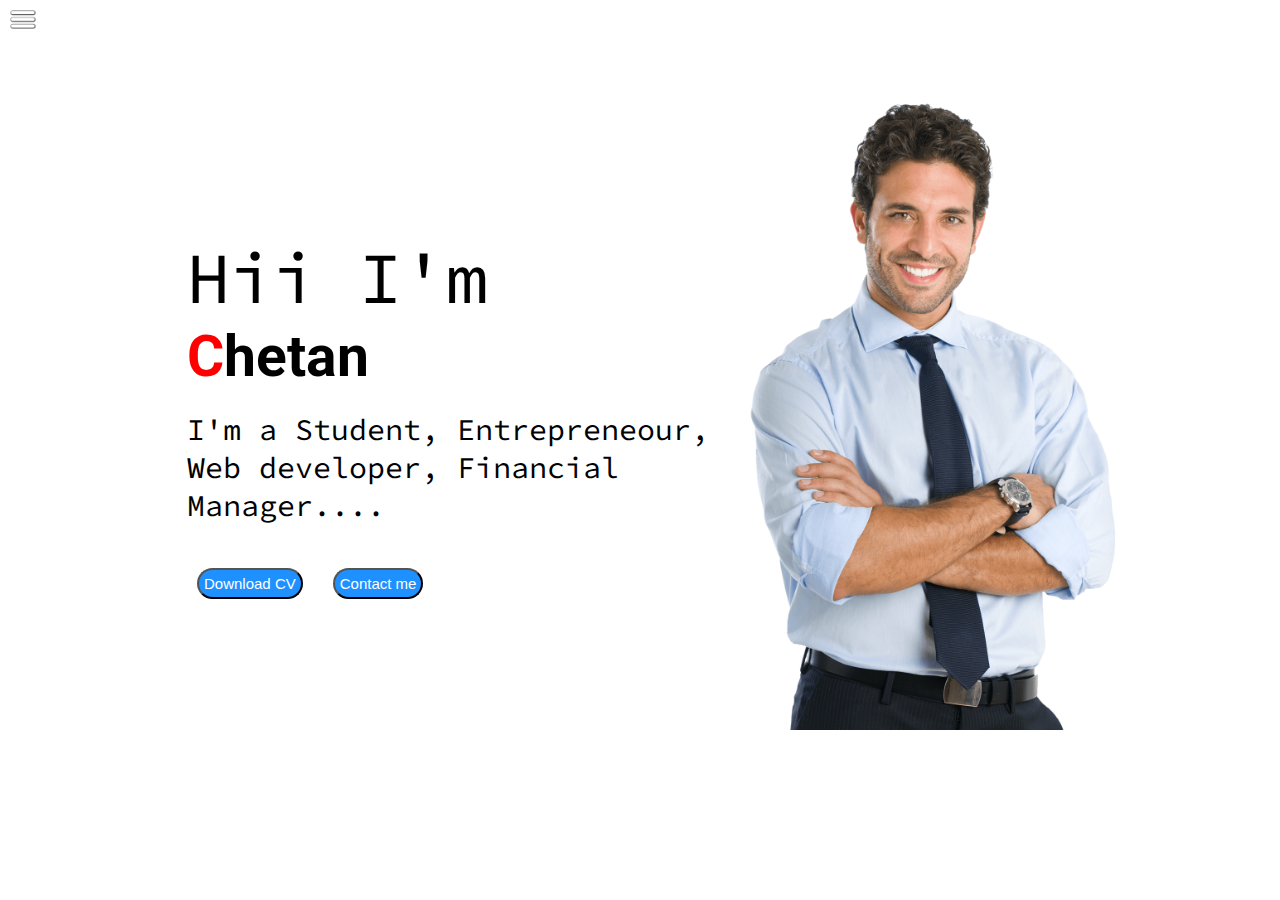
<file: index.html>
<!DOCTYPE html>
<html lang="en">

<head>
    <meta charset="UTF-8">
    <meta http-equiv="X-UA-Compatible" content="IE=edge">
    <meta name="viewport" content="width=device-width, initial-scale=1.0">
    <title>Chetan</title>
    <link rel="stylesheet" href="style.css">
</head>

<body>
    <div class="container">
        <div class="sidebar sidebargo">
            <h1 class="pad"><span>C</span>hetan</h1>
            <nav>
                <ul>
                    <li><a href="/">Home</a></li>
                    <li><a href="/About.html">My Intro</a></li>
                    <li><a href="/Services.html">Services</a></li>
                    <li><a href="/CV.html">CV</a></li>
                    <li><a href="/Blog.html">Blog</a></li>
                    <li><a href="/Contact.html" target="_blank">Contact</a></li>
                </ul>
            </nav>
        </div>
        <div class="main">
            <div class="hamburger">
                <img src="/ham1.png" alt="not found" class="ham" width="26">
                <img src="/cross1.png" alt="not found" class="cross" width="23">
            </div>
            <div class="infocontainer">
                <div class="devinfo">
                    <div class="hello">Hii I'm</div>
                    <div class="name"><span>C</span>hetan</div>
                    <br>
                    <div class="About">I'm a Student, Entrepreneour, Web developer, Financial Manager....</div>
                    <br>
                    <div class="btn">
                        <a href="/cv.txt" target="_blank"><button>Download CV</button></a>
                        <a href="/Contact.html" target="_blank"><button>Contact me</button></a>
                    </div>
                </div>
                <div class="devpic"><img src="/dev.png" alt="img of dev">

                </div>


            </div>
        </div>
    </div>
    <script src="script.js"></script>

</body>

</html>
</file>
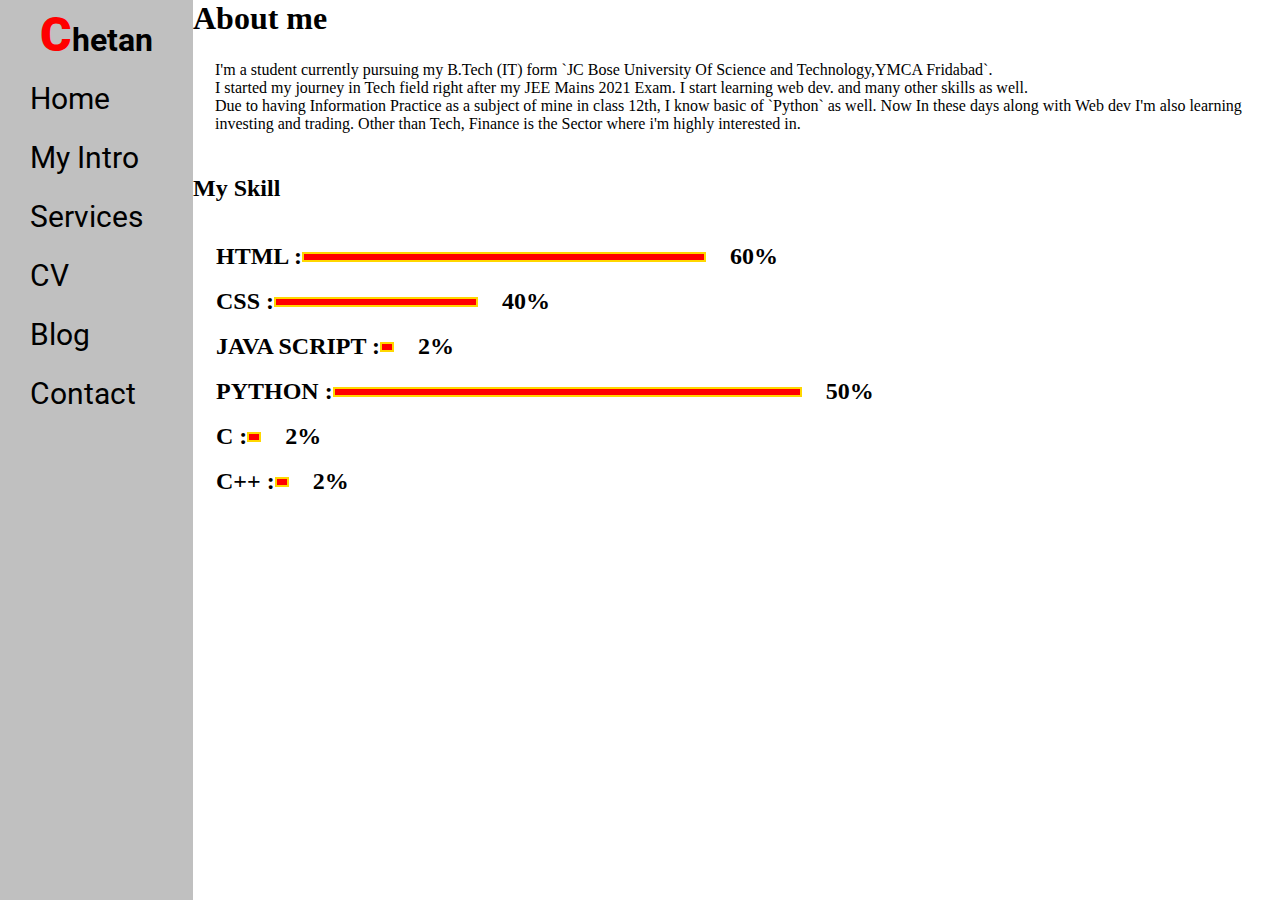
<file: About.html>
<!DOCTYPE html>
<html lang="en">

<head>
    <meta charset="UTF-8">
    <meta http-equiv="X-UA-Compatible" content="IE=edge">
    <meta name="viewport" content="width=device-width, initial-scale=1.0">
    <title>Chetan</title>
    <link rel="stylesheet" href="style.css">
</head>

<body>
    <div class="container">
        <div class="sidebar">
            <h1 class="pad"><span>C</span>hetan</h1>
            <nav>
                <ul>
                    <li><a href="/">Home</a></li>
                    <li><a href="/About.html">My Intro</a></li>
                    <li><a href="/Services.html">Services</a></li>
                    <li><a href="/CV.html">CV</a></li>
                    <li><a href="/Blog.html">Blog</a></li>
                    <li><a href="/Contact.html" target="_blank">Contact</a></li>
                </ul>
            </nav>
        </div>
        <div class="main">
            <h1>About me</h1>
            <p>I'm a student currently pursuing my B.Tech (IT) form `JC Bose University Of Science and Technology,YMCA Fridabad`. <br>
                I started my journey in Tech field right after my JEE Mains 2021 Exam. I start learning web dev. and many other skills as well. <br>
                Due to having Information Practice as a subject of mine in class 12th, I know basic of `Python` as well. 
                Now In these days along with Web dev I'm also learning investing and trading.
                Other than Tech, Finance is the Sector where i'm highly interested in.</p>
                <br>
            <h2>My Skill</h2>
            <br>
            <div class="skillcontainer">
                <div class="skillitem">
                HTML : <div class="skill bg100"></div>&nbsp; &nbsp; 60%</div>
                <br>
                <div class="skillitem">
                CSS  : <div class="skill bg50"></div>&nbsp; &nbsp; 40%</div>
                <br>
                <div class="skillitem">
                JAVA SCRIPT : <div class="skill bg2"></div> &nbsp; &nbsp; 2%</div>
                <br>
                <div class="skillitem">
                PYTHON : <div class="skill bg70"></div>&nbsp; &nbsp; 50%</div>
                <br>
                <div class="skillitem">
                C : <div class="skill bg2"></div>&nbsp; &nbsp; 2%</div>
                <br>
                <div class="skillitem">
                C++ : <div class="skill bg2"></div>&nbsp; &nbsp; 2%</div>
                <br>

            </div>


        </div>


    </div>
    </div>
    </div>

</body>

</html>
</file>
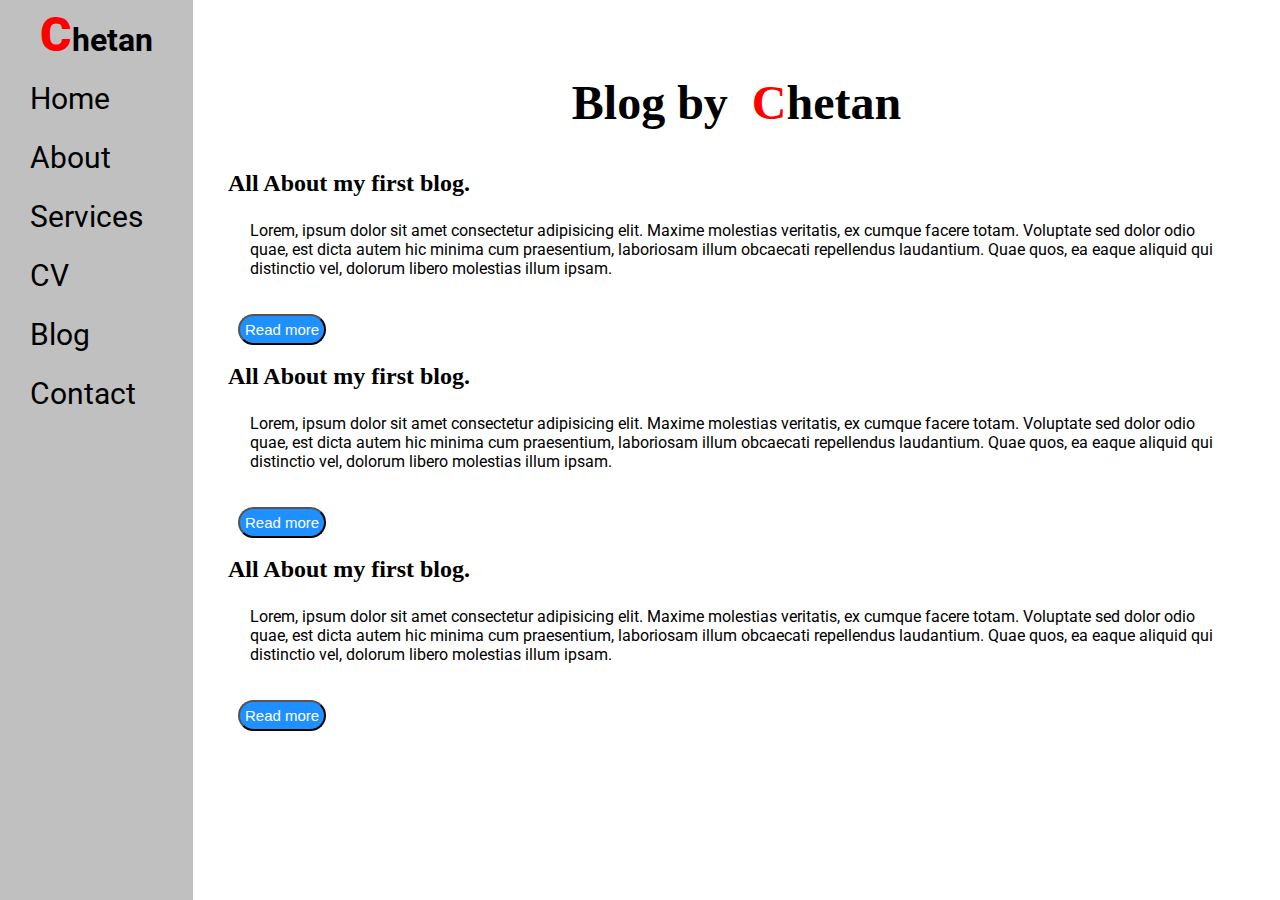
<file: Blog.html>
<!DOCTYPE html>
<html lang="en">

<head>
    <meta charset="UTF-8">
    <meta http-equiv="X-UA-Compatible" content="IE=edge">
    <meta name="viewport" content="width=device-width, initial-scale=1.0">
    <title>Chetan</title>
    <link rel="stylesheet" href="style.css">
</head>

<body>
    <div class="container">
        <div class="sidebar">
            <h1 class="pad"><span>C</span>hetan</h1>
            <nav>
                <ul>
                    <li><a href="/">Home</a></li>
                    <li><a href="/About.html">About</a></li>
                    <li><a href="/Services.html">Services</a></li>
                    <li><a href="/CV.html">CV</a></li>
                    <li><a href="/Blog.html">Blog</a></li>
                    <li><a href="/Contact.html" target="_blank">Contact</a></li>
                </ul>
            </nav>
        </div>
        <div class="main">
            <div class="blogcontainer">
                <h1 class="pad">Blog by &nbsp;<span>C</span>hetan</h1>
                <div class="blogitem">
                    <h2>All About my first blog.</h2>
                    <p>Lorem, ipsum dolor sit amet consectetur adipisicing elit. Maxime molestias veritatis, ex cumque
                        facere totam. Voluptate sed dolor odio quae, est dicta autem hic minima cum praesentium,
                        laboriosam illum obcaecati repellendus laudantium. Quae quos, ea eaque aliquid qui distinctio
                        vel, dolorum libero molestias illum ipsam.</p>
                    <div class="btn"><button>Read more</button></div> <br>


                    <h2>All About my first blog.</h2>
                    <p>Lorem, ipsum dolor sit amet consectetur adipisicing elit. Maxime molestias veritatis, ex cumque
                        facere totam. Voluptate sed dolor odio quae, est dicta autem hic minima cum praesentium,
                        laboriosam illum obcaecati repellendus laudantium. Quae quos, ea eaque aliquid qui distinctio
                        vel, dolorum libero molestias illum ipsam.</p>
                    <div class="btn"><button>Read more</button></div> <br>

                    <h2>All About my first blog.</h2>
                    <p>Lorem, ipsum dolor sit amet consectetur adipisicing elit. Maxime molestias veritatis, ex cumque
                        facere totam. Voluptate sed dolor odio quae, est dicta autem hic minima cum praesentium,
                        laboriosam illum obcaecati repellendus laudantium. Quae quos, ea eaque aliquid qui distinctio
                        vel, dolorum libero molestias illum ipsam.</p>
                    <div class="btn"><button>Read more</button></div> <br>
 <br>
                </div>

            </div>
        </div>
    </div>

</body>

</html>
</file>
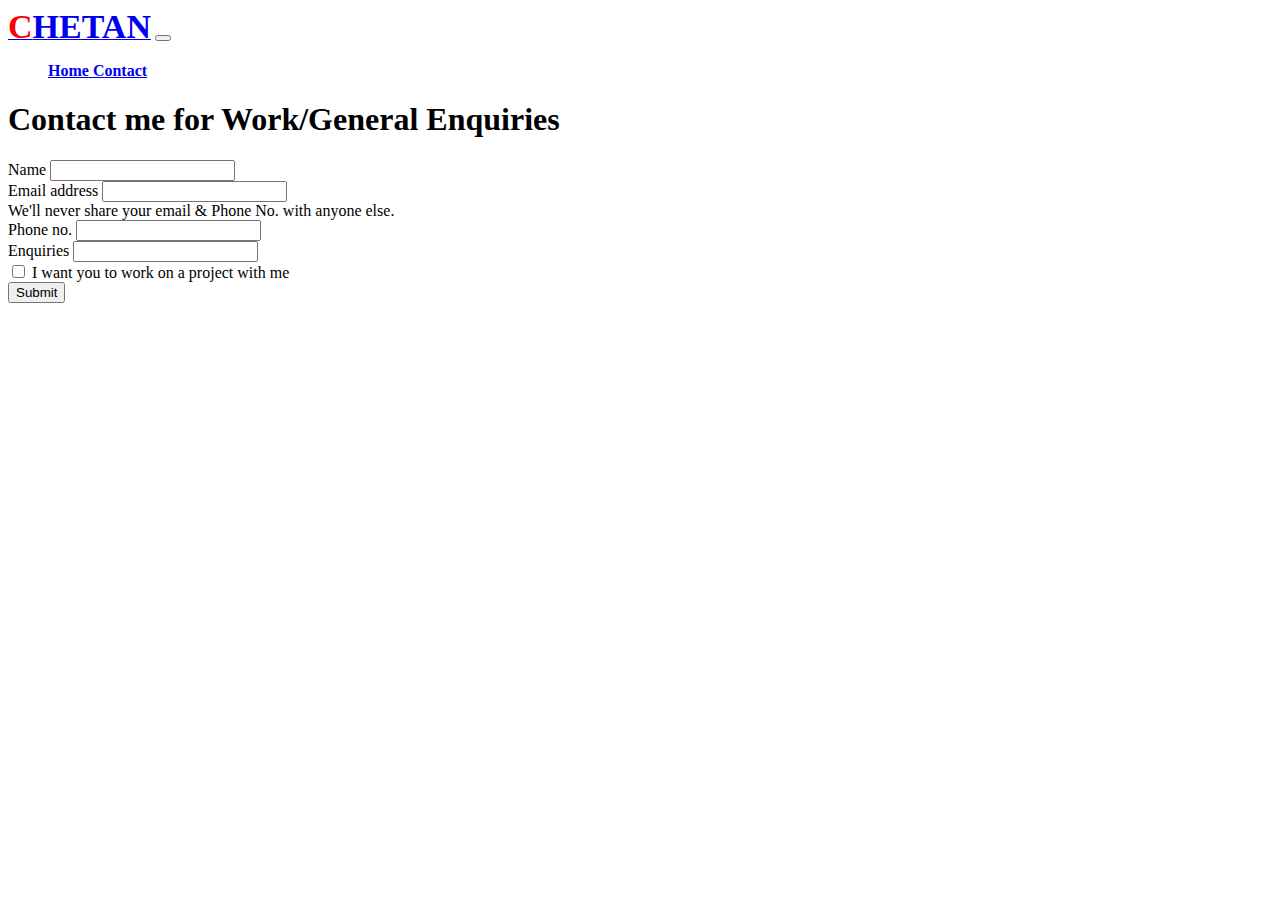
<file: Contact.html>
<!DOCTYPE html>
<html lang="en">

<head>
    <meta charset="UTF-8">
    <meta http-equiv="X-UA-Compatible" content="IE=edge">
    <meta name="viewport" content="width=device-width, initial-scale=1.0">
    <link href="https://cdn.jsdelivr.net/npm/bootstrap@5.1.3/dist/css/bootstrap.min.css" rel="stylesheet" integrity="sha384-1BmE4kWBq78iYhFldvKuhfTAU6auU8tT94WrHftjDbrCEXSU1oBoqyl2QvZ6jIW3" crossorigin="anonymous">
    <title>Chetan</title>
    <!-- <link rel="stylesheet" href="style.css"> -->
    <style>
        .red {
            color: red;
            /* font-size: 34px;
            font-weight: 700; */
        }
        .bold{
            font-size: 34px;
            font-weight: 700;
        }      
    </style>
</head>

<body>
    <div class="container">
        <div class="sidebar">
            <!-- <h1 class="pad"><span>C</span>hetan</h1> -->
            <!-- <nav>
                <ul>
                    <li><a href="/">Go To Home</a></li>
                    <li><a href="/About.html">About</a></li>
                    <li><a href="/Services.html">Services</a></li>
                    <li><a href="/CV.html">CV</a></li>
                    <li><a href="/Blog.html">Blog</a></li>
                    <li><a href="/Contact.html">Contact</a></li>
                </ul>
            </nav> -->
            <nav class="navbar navbar-expand-lg navbar-dark bg-dark">
                <a class="navbar-brand" href="/index.html"><span class="bold"><span class="red"><b>C</b></span><b>HETAN</b></span></a>        
                <button class="navbar-toggler" type="button" data-toggle="collapse" data-target="#navbarNavAltMarkup"
                    aria-controls="navbarNavAltMarkup" aria-expanded="false" aria-label="Toggle navigation">
                    <span class="navbar-toggler-icon"></span>
                </button>
                <div class="collapse navbar-collapse justify-content-end " id="navbarNavAltMarkup">
                    <ul class="navbar-nav navbar-nav navbar-right justify-content-end">
                        <a class="nav-link active" href="/index.html"><b>Home</b> <span class="sr-only"></span></a>
                        <!-- <a class="nav-link" href="#About"><b>About</b></a>
                        <a class="nav-link" href="#Skill"><b>Skill</b></a>
                        <a class="nav-link" href="#"><b>Projects</b></a> -->
                        <a class="nav-link" href="/Contact.html"><b>Contact</b></a>
                    </ul>           
                </div>
            </nav>
        </div>
        <div class="main">
            <div class="contactform">
                <h1>Contact me for Work/General Enquiries</h1>
                <form>
                    <div class="mb-3">
                      <label for="clientmail1" class="form-label">Name</label>
                      <input type="text" class="form-control" id="clientmail" aria-describedby="emailHelp">
                      <div id="emailHelp" class="form-text"></div>
                    </div>
                    <div class="mb-3">
                      <label for="clientmail1" class="form-label">Email address</label>
                      <input type="email" class="form-control" id="clientmail" aria-describedby="emailHelp">
                      <div id="emailHelp" class="form-text">We'll never share your email & Phone No. with anyone else.</div>
                    </div>                    
                    <div class="mb-3">
                      <label for="clientphone" class="form-label">Phone no.</label>
                      <input type="phone" class="form-control" id="clientphone">
                    </div>
                    <div class="mb-3">
                        <label for="clientmail1" class="form-label">Enquiries</label>
                        <input type="text" class="form-control" id="clientmail" aria-describedby="emailHelp">
                        <div id="emailHelp" class="form-text"></div>
                      </div>
                    <div class="mb-3 form-check">
                      <input type="checkbox" class="form-check-input" id="isclient">
                      <label class="form-check-label" for="isclient">I want you to work on a project with me</label>
                    </div>
                    <button type="submit" class="btn btn-primary">Submit</button>
                  </form>
            </div>
        </div>

</body>

</html>
</file>
<file: style.css>
@import url('https://fonts.googleapis.com/css2?family=Oooh+Baby&family=Roboto:wght@500;700&display=swap');
@import url('https://fonts.googleapis.com/css2?family=Source+Code+Pro:wght@300&display=swap');
*{
    margin: 0px;
    padding: 0px;
}

.pad{
    margin: 7px 3px;
    margin: 6px 40px;
}
.pad span{
    color: red;
    font-weight: bolder;
    font-size: 48px;
}

.sidebar{
    /* position: sticky; */
    background-color: silver;
    /* width: 380px; */
    height: 100vh;
    font-family: 'Roboto', sans-serif;
    transition: transform 0.4s ease-in;
}

.sidebar nav {
    padding1 25px;
}


.sidebar nav li{
    list-style: none;
    font-size: 30px;  
    padding: 12px 30px; 
}

.sidebar nav li a{
    text-decoration: none;
    color: black;
}

.container{
    display: flex;
}

.main{
    width: 100vw;
    /* background-color: royalblue; */
}

.infocontainer{
    /* background-color: rgb(156, 35, 35); */
    display: flex;   
    height: 70vh;
    width: 75vw;
    margin:100px auto;
    justify-content:space-around;    
}

.devinfo{   
    font-family:'Source Code Pro', monospace;     
    display: flex;
    /* margin:auto; */
    padding:0px 27px;
    flex-direction: column;
    justify-content: center;
}

.hello{
    font-size: 72px;
}

.name{
    font-size: 57px;
    font-weight: bolder;
    font-family: 'Roboto', sans-serif;
    color: black;
}
.name span{
    color: red;
}

.About{
    font-size: 30px;
}

.btn{
    margin-top: 24px;
}
.btn :hover{
    cursor: pointer;
    /* background-color: darkturquoise; */
    background-color: white;
    color: dodgerblue;
}
.btn button{
    color: white;
    font-size: 15px;
    background-color: dodgerblue;
    padding: 5px 5px;
    margin: 0px 10px;
    border-radius: 18px;
}


.devpic img{       
    height:70vh;    
}

.contactform{
    padding: 0px 80px;
    padding-top: 114px;
    
}

.contactform h1{
    font-family: 'Roboto', sans-serif;
    font-weight: bolder;
    text-align: center;
}

.blogcontainer{
    justify-content:center;
    padding: 23px;
    margin: 12px;

}
.blogcontainer h1{    
    display: flex;
    justify-content:center;
    font-size: xxx-large;
    padding:10px;
    margin: 30px   
}

.blogitem{
    padding: ;
}
.blogitem p{
    font-family: 'Roboto', sans-serif;
    padding: 7px;
    margin: 20px;
}

.skillcontainer{
    padding: 23px;
    /* border: 2px solid goldenrod; */
}

.skillitem{
    display: flex;
    align-items: center;
    color: black;
    font-weight: 800;
    font-size: 24px;
    
}

.skill{
    border: solid gold 2px;
    width: 465px;
    background-color: red;
    height: 6px;
}

.bg100{
    width: 400px;
}


.bg50{
    width: 200px;
}


.bg25{
    width: 100px;
}

.bg2{
    width: 10px;
}

.main p{
    padding: 12px 11px;
    margin: 12px 11px;
}

.sidebargo{
    transform: translate(-400px, 0px);
    position: absolute;
}

.hamburger{
    position: absolute;
    cursor: pointer;
    top: 10px;
    left: 10px;
}

.cross{
    margin-left: 154px;
    /* margin-top: 2px; */
}

/* .devpic{ */
    display: none;
}

@media (max-width:1615px){
    *{
        .devpic{
            display: none;
        }
        .devinfo{
            font-size: 10px;
        }
        .intro .blogcontainer .contactform{
            margin: 50px 8px;
        }
    }
}
</file>
